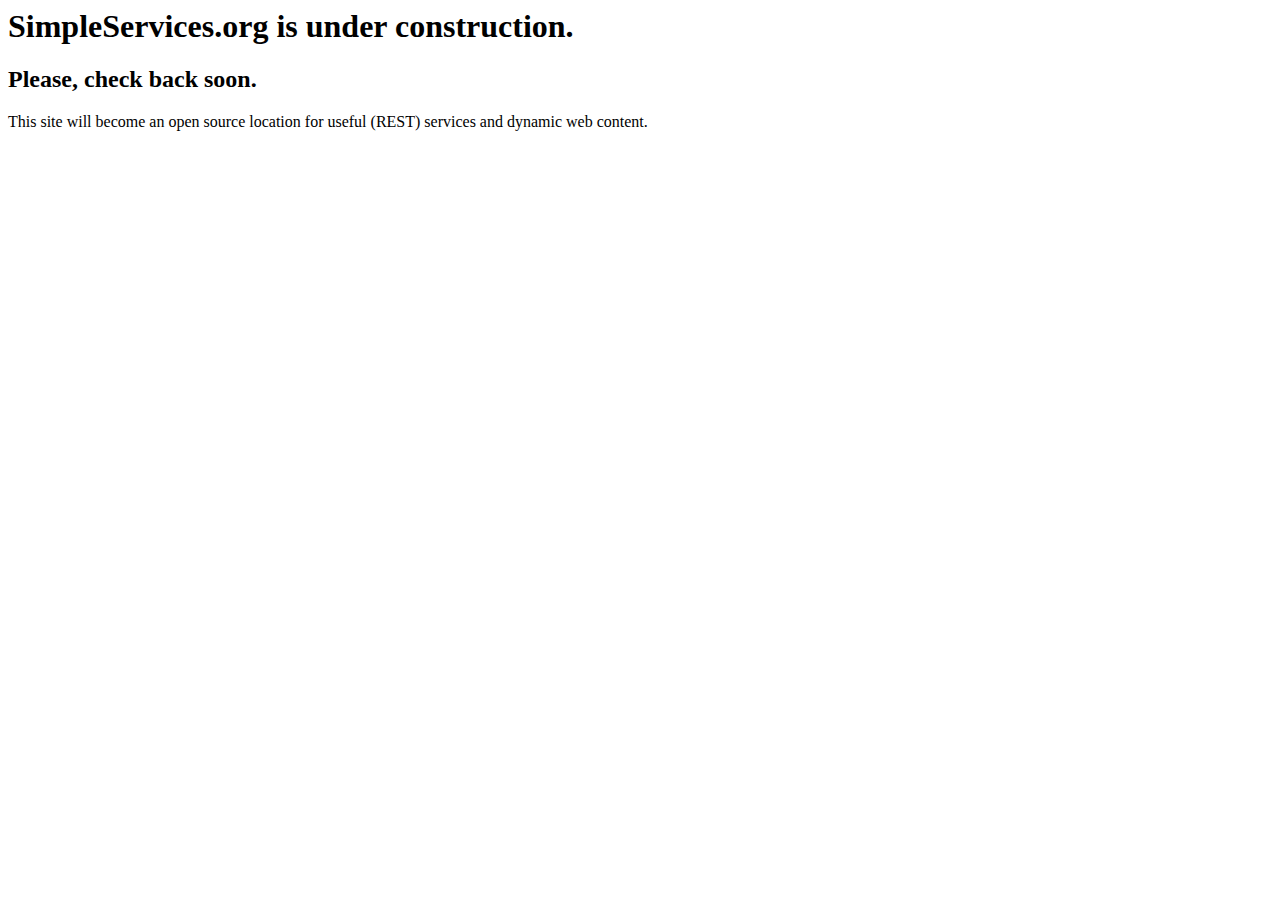
<file: src/main/resources/staticPages/index.html>
<html>
<body>
<h1>SimpleServices.org is under construction.</h1>
<h2>Please, check back soon.</h2>
This site will become an open source location for useful (REST) services and dynamic web content.
</body>
</html>
</file>
